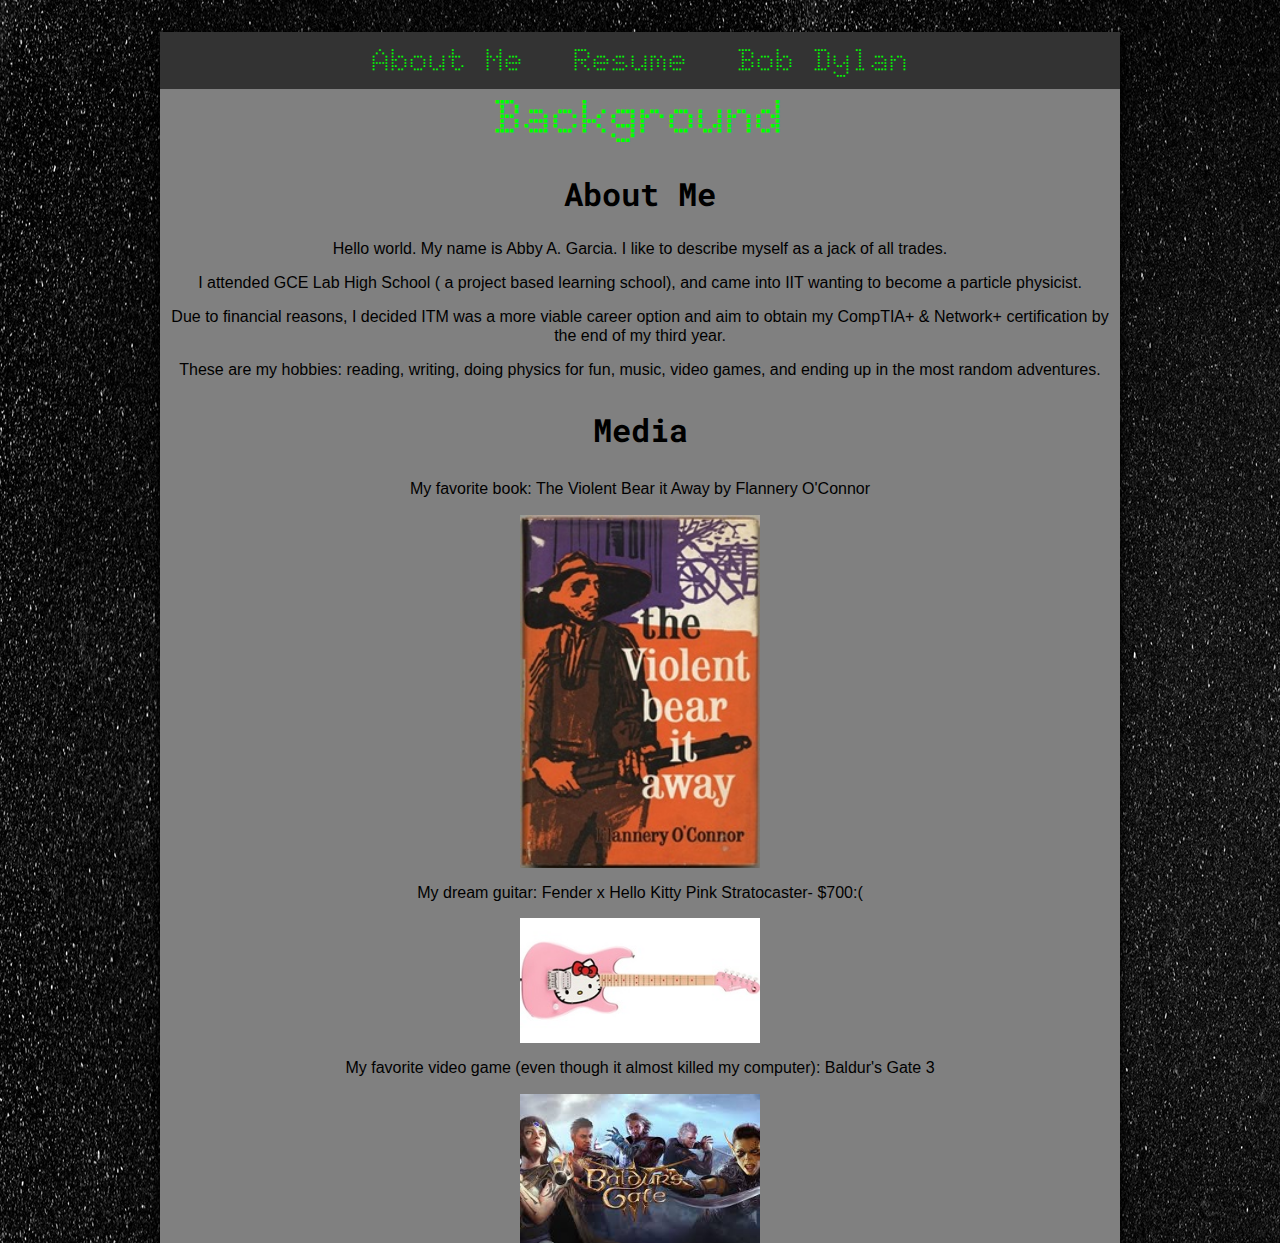
<file: index.html>
<!DOCTYPE html>
<html lang="en">
  <head>
  <meta charset="utf-8">
  <link rel="stylesheet" type="text/css" href="css/reset.css">
  <link rel="stylesheet" type="text/css" href="css/style.css">
  <title> About Me</title>
  </head>
  <body>
    <div id="page_wrap">
    <nav id="main_nav">
      <ul>
        <li><a href="index.html">About Me</a></li>
        <li><a href="resume.html">Resume</a></li>
        <li><a href="bobdylan.html">Bob Dylan</a></li>
      </ul>
    </nav>
    <main id="content_wrap">
      <h1>Background</h1>
      <section>
        <h2> About Me</h2>
          <p>Hello world. My name is Abby A. Garcia. I like to describe myself as a jack of all trades.</p>
          <p>I attended GCE Lab High School ( a project based learning school), and came into IIT wanting to become a particle physicist.</p>
          <p>Due to financial reasons, I decided ITM was a more viable career option and aim to obtain my CompTIA+ & Network+ certification by the end of my third year.</p>
          <p>These are my hobbies: reading, writing, doing physics for fun, music, video games, and ending up in the most random adventures.</p>
      </section>
      <section>
        <h3>Media</h3>
        <p>My favorite book: The Violent Bear it Away by Flannery O'Connor </p>
        <img src="media/favbook1.jpg" alt="book cover of the violent bear it away">
        <p>My dream guitar: Fender x Hello Kitty Pink Stratocaster- $700:(</p>
        <img src="media/favguitar.jpg" alt="My dream hello kitty guitar">
        <p>My favorite video game (even though it almost killed my computer): Baldur's Gate 3</p>
        <img src="media/favgame.jpg" alt="baldurs gate 3 loading screen">
      </section>
    </main>
    </div>
</body>
</html>
</file>
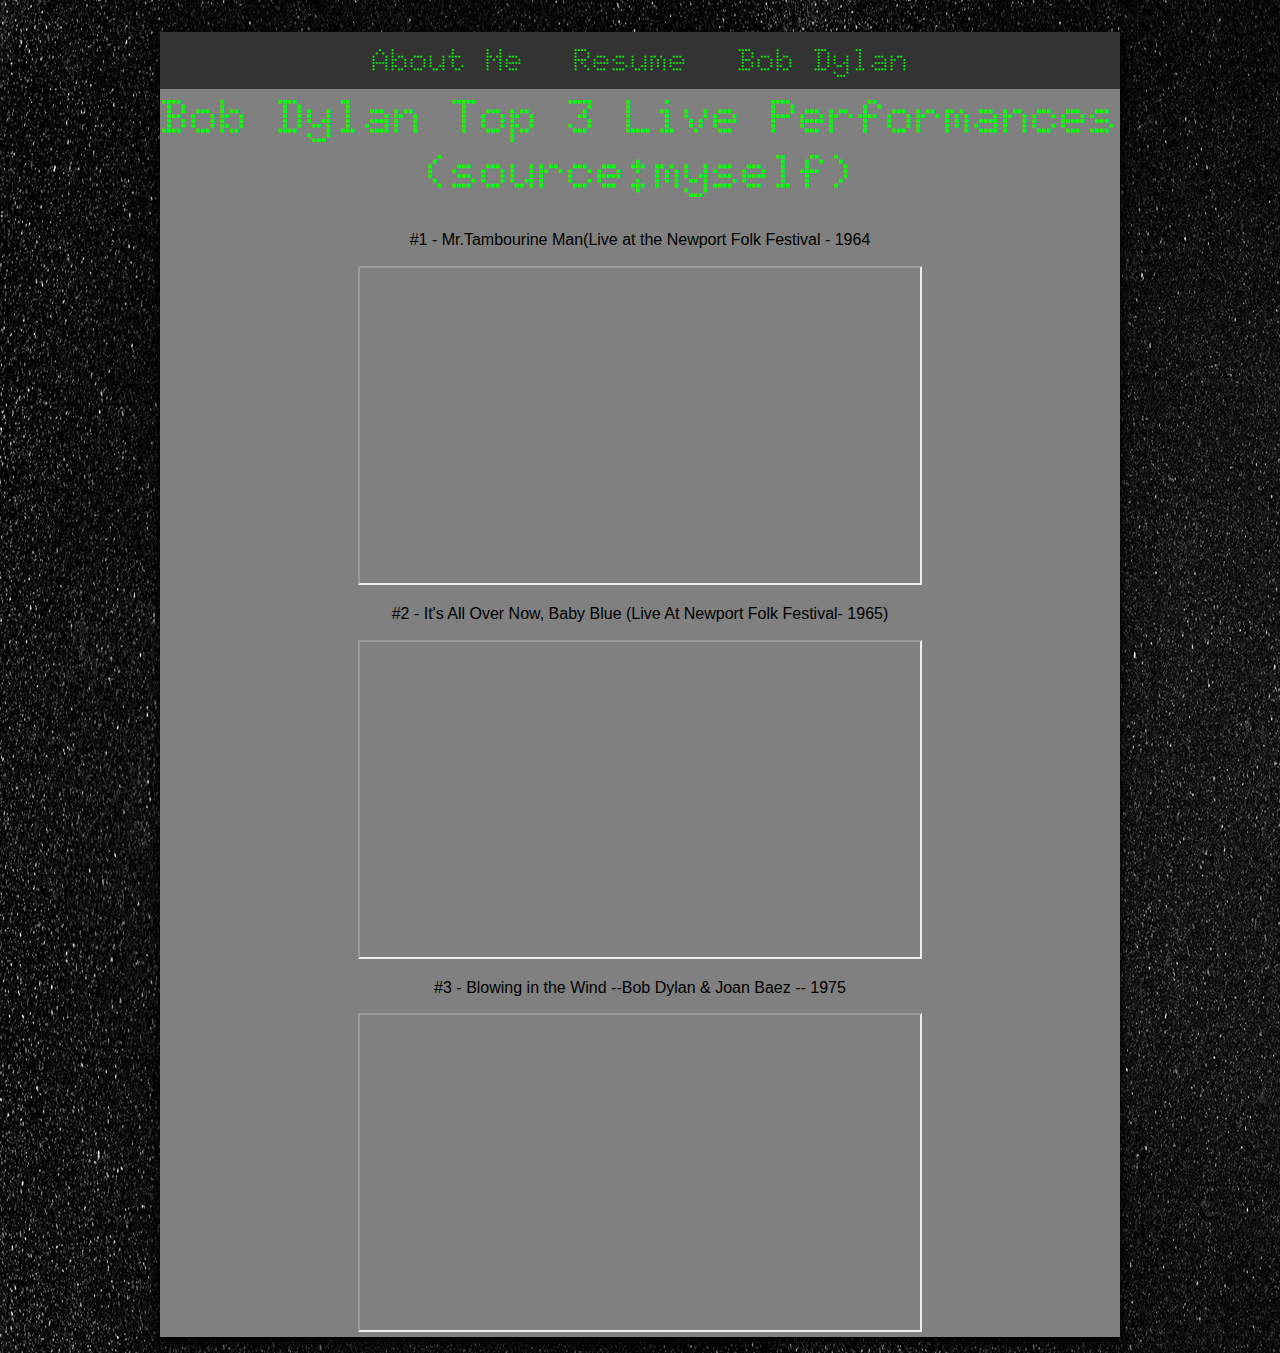
<file: bobdylan.html>
<!DOCTYPE html>
<html lang="en">
  <head>
    <meta charset="utf-8">
    <link rel="stylesheet" type="text/css" href="css/reset.css">
    <link rel="stylesheet" type="text/css" href="css/style.css">
    <title>Bob Dylan: A Cultural Icon</title>
  </head>
  <body>
  <div id="page_wrap">
    <header>
      <nav id="main_nav">
        <ul>
          <li><a href="index.html">About Me</a></li>
          <li><a href="resume.html">Resume</a></li>
	  <li><a href="bobdylan.html">Bob Dylan</a></li>
        </ul>
      </nav>
    </header>
    <main id="content_wrap">
    <section>
      <h1>Bob Dylan Top 3 Live Performances (source:myself)</h1>
        <p>#1 - Mr.Tambourine Man(Live at the Newport Folk Festival - 1964</p>
    	<p><iframe width="560" height="315" src="https://www.youtube.com/embed/OeP4FFr88SQ?si=X51A-qPP78g_HZqA&amp;start=47" title="YouTube video player" allow="accelerometer; autoplay; clipboard-write; encrypted-media; gyroscope; picture-in-picture; web-share" referrerpolicy="strict-origin-when-cross-origin" allowfullscreen></iframe></p>
	<p>#2 - It's All Over Now, Baby Blue (Live At Newport Folk Festival- 1965)</p>
	<p><iframe width="560" height="315" src="https://www.youtube.com/embed/zcWaHBOFkUw?si=gcCZNdzxnbd5C8t4&amp;start=47" title="YouTube video player" allow="accelerometer; autoplay; clipboard-write; encrypted-media; gyroscope; picture-in-picture; web-share" referrerpolicy="strict-origin-when-cross-origin" allowfullscreen></iframe></p>
	<p>#3 - Blowing in the Wind --Bob Dylan & Joan Baez -- 1975</p>
	<p><iframe width="560" height="315" src="https://www.youtube.com/embed/uKaJ8pQJN8U?si=t0xoRbgOvW-qRn1-&amp;start=39" title="YouTube video player" allow="accelerometer; autoplay; clipboard-write; encrypted-media; gyroscope; picture-in-picture; web-share" referrerpolicy="strict-origin-when-cross-origin" allowfullscreen></iframe></p>
    </section>
    </main>
  </div>
  </body>
</html>
</file>
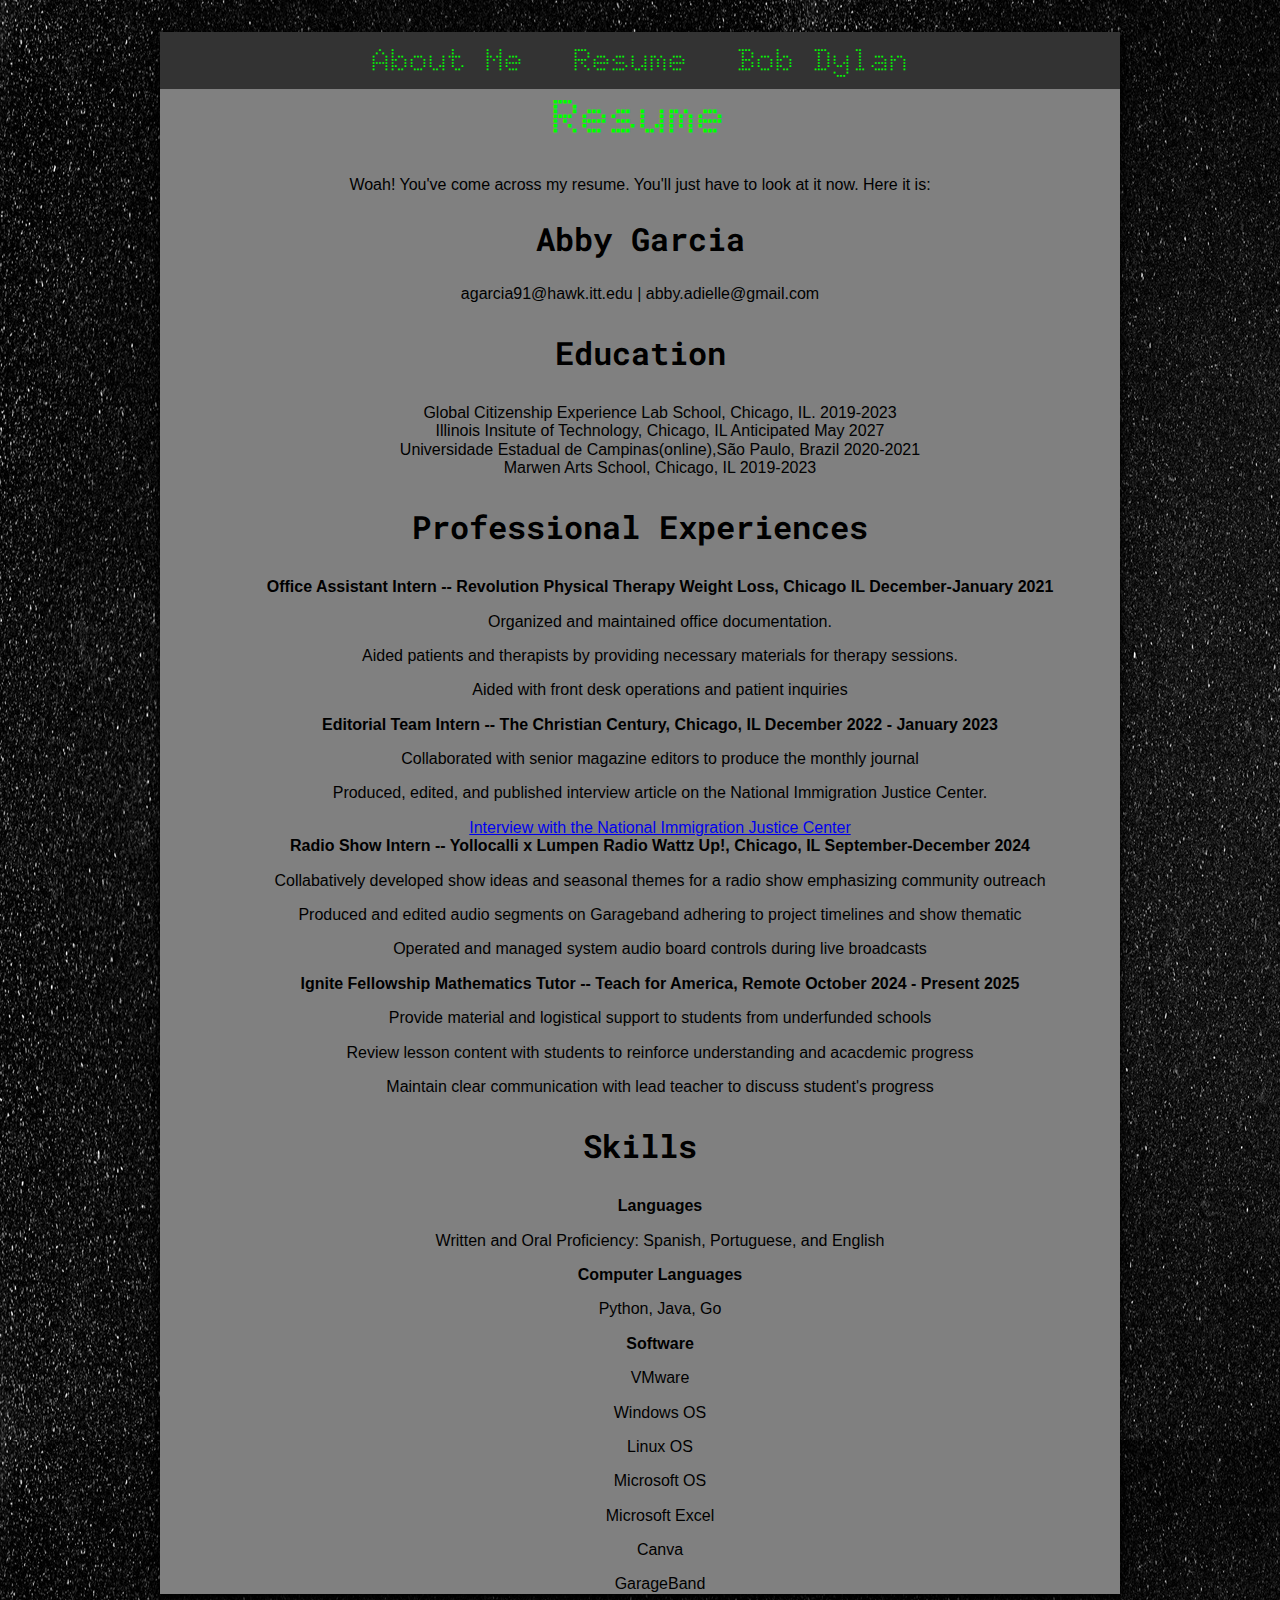
<file: resume.html>
<!DOCTYPE html>
<html lang="en">
  <head>
    <meta charset="utf-8">
    <link rel="stylesheet" type="text/css" href="css/reset.css">
    <link rel="stylesheet" type="text/css" href="css/style.css">
    <title>Resume</title>
  </head>
  <body>
  <div id="page_wrap">
    <nav id="main_nav">
    <ul>
      <li><a href="index.html">About Me</a></li>
      <li><a href="resume.html">Resume</a></li>
      <li><a href="bobdylan.html">Bob Dylan</a></li>
    </ul>
    </nav>
    <main id="content_wrap">
      <section>
      <h1>Resume</h1>
        <p> Woah! You've come across my resume. You'll just have to look at it now. Here it is:</p>			
      </section>
      <section>
        <h2>Abby Garcia</h2>
        <div><p>agarcia91@hawk.itt.edu | abby.adielle@gmail.com<p></div>
      </section>
    <section>
      <h3>Education</h3>
        <ul>
          <li>Global Citizenship Experience Lab School, Chicago, IL.	2019-2023</li>
          <li>Illinois Insitute of Technology, Chicago, IL	Anticipated May 2027</li>
	  <li>Universidade Estadual de Campinas(online),São Paulo, Brazil	2020-2021</li>
	  <li>Marwen Arts School, Chicago, IL	2019-2023</li>
        </ul>
    </section>
    <section>
      <h3>Professional Experiences</h3>
        <ul>
          <li><strong>Office Assistant Intern -- Revolution Physical Therapy Weight Loss, Chicago IL		December-January 2021</strong>
	    <p>Organized and maintained office documentation.</p>
	    <p>Aided patients and therapists by providing necessary materials for therapy sessions.</p> 
	    <p>Aided with front desk operations and patient inquiries</p>
	  </li>
	  <li><strong>Editorial Team Intern -- The Christian Century, Chicago, IL		December 2022 - January 2023</strong>
	    <p>Collaborated with senior magazine editors to produce the monthly journal</p>
	    <p>Produced, edited, and published interview article on the National Immigration Justice Center.</p>
	    <a href="https://www.christiancentury.org/abby-garcia">Interview with the National Immigration Justice Center</a>	
	  </li>
	  <li><strong>Radio Show Intern -- Yollocalli x Lumpen Radio Wattz Up!, Chicago, IL		September-December 2024</strong>
	    <p>Collabatively developed show ideas and seasonal themes for a radio show emphasizing community outreach</p>
	    <p>Produced and edited audio segments on Garageband adhering to project timelines and show thematic</p>
	    <p>Operated and managed system audio board controls during live broadcasts</p>
          </li>
	  <li><strong>Ignite Fellowship Mathematics Tutor -- Teach for America, Remote		October 2024 - Present 2025</strong>
	    <p>Provide material and logistical support to students from underfunded schools</p>
	    <p>Review lesson content with students to reinforce understanding and acacdemic progress</p>
	    <p>Maintain clear communication with lead teacher to discuss student's progress</p>
	  </li>
        </ul>
    </section>
    <section>
      <h3>Skills</h3>
        <ul>
          <li><strong>Languages</strong>
            <p>Written and Oral Proficiency: Spanish, Portuguese, and English</p>
          </li>
	  <li><strong>Computer Languages</strong>
	          <p>Python, Java, Go</p>
	  </li>
	  <li><strong>Software</strong>
	    <p>VMware</p>
	    <p>Windows OS</p>
	    <p>Linux OS</p>
	    <p>Microsoft OS</p>
	    <p>Microsoft Excel</p>
	    <p>Canva</p>
	    <p>GarageBand</p>
	  </li>
        </ul>
    </section>
    </main>
  </div>
  </body>
</html>
</file>
<file: css/style.css>
@import url('https://fonts.googleapis.com/css2?family=Doto:wght@100..900&family=Manrope:wght@200..800&display=swap');
@import url('https://fonts.googleapis.com/css2?family=Roboto+Mono:ital,wght@0,100..700;1,100..700&display=swap');
/*background image*/
body{
  background-image: url("../media/blkbck.jpg");
}
/*wraps*/
#page_wrap{
  width:960px;
  margin:0 auto;
  box-shadow: 0px 4px 8px 2px rgba(0, 0, 0, 1);
  border-radius: 12px 12px 0px 0px;
}
#content_wrap{
  background-color:rgb(128,128,128);
  text-align: center;
}
/*Nav bar*/
#main_nav {
  float: left;
  width: 100%;
  background-color: #333;
}
#main_nav ul {
  list-style-type: none;
  margin: 0;
  padding: 0;
  float: left;
  position: relative;
  left:50%;
}
#main_nav ul li {
  float: left;
  position: relative;
  right: 50%;
}
#main_nav ul li a {
  padding: 10px 25px;
  display: block;
  text-decoration: none;
  color: #333;
}
#main_nav ul li a:hover {
  background-color: #ccc;
  color: rgb(0,0,0);
}
#main_nav ul li a{
  font-size: 2em;
  font-family: 'Doto', monospace;
  color: rgba(0,255,0,1);
}
/*h1 font and centering*/
#content_wrap h1{
  font-size: 3em;
  font-family: 'Doto', monospace;
  color:rgba(0,255,0,1);
}
 h1{
  text-align: center;
}
/* h2 font and centering*/
h2{
  font-size: 2em;
  font-family: 'Roboto mono', roboto;
  color:rgba(0,0,0);
}
h2{
  text-align:center;
}

/*h3 font and centering*/
h3{
  font-size:2em;
  font-family: 'Roboto mono', roboto;
  color: rgba(0,0,0)
}
h3{
  text-align: center;
}
/*text font and centering*/
p{
  font-size:1em;
  font-family: 'Arial', arial;
  color: rgba(0,0,0)
}
p{
  text-align: center;
}
/*img centering*/
img{
  display:block;
  margin: auto;
  width: 25%;
  height: 50%;
}
/*resume page center alignment*/
#content_wrap ul li{
  text-align: center;
}
#content_wrap ul li{
  list-style:none;
}
#content_wrap ul li{
  font-size:1em;
  font-family: 'Arial', arial;
  color: rgba(0,0,0)
}
</file>
